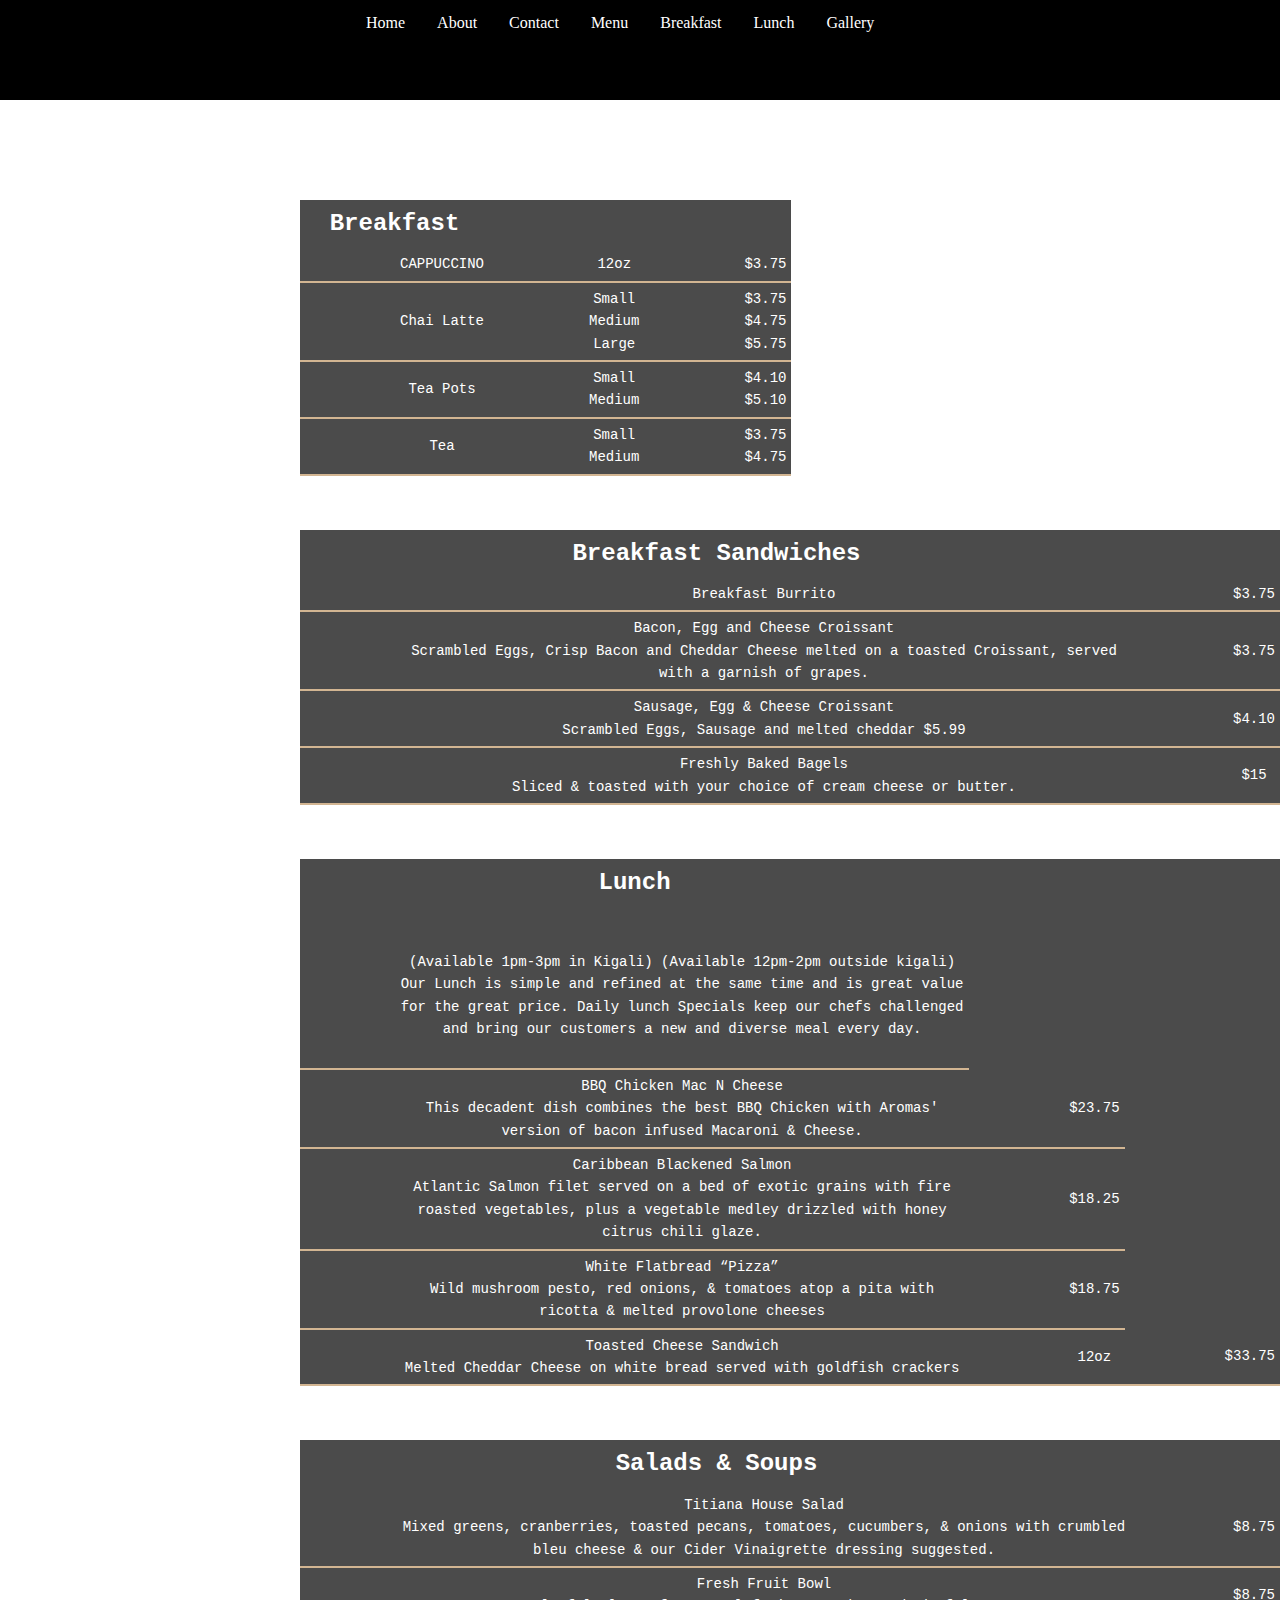
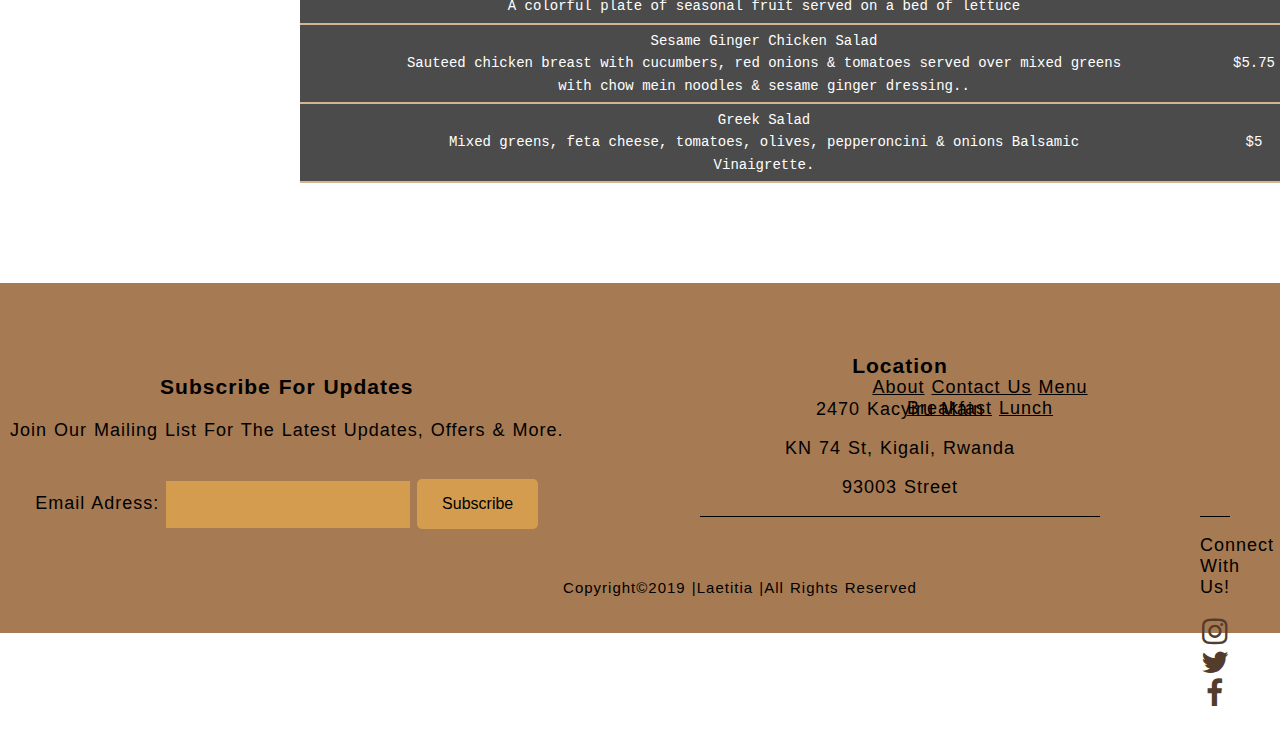
<file: menu.html>
<!DOCTYPE html>
<html>
<head>
  <meta charset="UTF-8">
  <meta name="viewport" content="width=device-width, initial-scale=1.0">
  <title>project</title>
  <link rel="stylesheet" type="text/css" href="menu.css">
  <link rel="stylesheet" href="https://cdnjs.cloudflare.com/ajax/libs/font-awesome/4.7.0/css/font-awesome.min.css">
</head>
<body>
 <div class="break">
 <header>
    <div id="logo"> 
            <!--<img src="https://s3-us-east-2.amazonaws.com/designevo/projects/uid-679327/f9939897dea15fabae82dccd0229c8f9/preview.png?t=1560172011819">-->
    </div>
    <nav>
      <ul id="home">
        <li><a href="index.html">Home</a></li>
        <li><a href="index.html">About</a></li>
        <li><a href="index.html">Contact</a>
        <li><a href="menu.html">Menu</a></li>
        <li><a href="#breakfast">Breakfast</a></li>
        <li><a href="#lunch">Lunch</a></li>
        <li><a href="gallery.html">Gallery</a></li>
      </ul>
    </nav>
  </header>
  <div class="fixed">
    <p> <!-- <img src="https://srv2.imgonline.com.ua/result_img/imgonline-com-ua-ReplaceColor-yaWklqV9A6rLmIH.jpg"></p>-->
    <!--<p >Menu</p>-->
    <table id="breakfast">
      <tr>
        <th><strong>Breakfast</strong></th>
      </tr>
      <tr>
        <td>CAPPUCCINO</td>
        <td>12oz</td>
        <td>$3.75</td>
      </tr>
      <tr>
        <td>Chai Latte</td>
        <td>Small <br> Medium<br>Large</td>
        <td>$3.75 <br>$4.75 <br>$5.75</td>
      </tr>
      <tr>
        <td>Tea Pots</td>
        <td>Small <br> Medium</td>
        <td>$4.10 <br>$5.10 </td>
      </tr>
      <tr>
       <td>Tea</td>
       <td>Small <br> Medium</td>
       <td>$3.75 <br>$4.75 </td>
     </tr>
    </table> <br><br><br>
    <table id="BreakfastSandwiches">
      <tr>
        <th><strong>Breakfast Sandwiches</strong></th>
      </tr>
      <tr>
        <td>Breakfast Burrito</td>
        <td>$3.75</td>
      </tr>
      <tr>
       <td>Bacon, Egg and Cheese Croissant<br>
          Scrambled Eggs, Crisp Bacon and Cheddar Cheese melted on a toasted Croissant, served with a garnish of grapes.
       </td>
       <td>$3.75 </td>
      </tr>
      <tr>
       <td>Sausage, Egg & Cheese Croissant<br>
         Scrambled Eggs, Sausage and melted cheddar $5.99
        </td>
       <td>$4.10 </td>
      </tr>
      <tr>
        <td>Freshly Baked Bagels<br>
             Sliced & toasted with your choice of cream cheese or butter.</td>
            
        <td>$15 </td>
            
      </tr>
    </table> <br><br><br>
    <table id="lunch">
     <tr>
      <th style="text-align:center"><strong>Lunch</strong><br><br>
      </th>
      </tr>
      <tr>
        <td style="text-align:center">(Available 1pm-3pm in Kigali) (Available 12pm-2pm outside kigali)
            Our Lunch is simple and refined at the same 
            time and is great value for the great price. Daily lunch Specials keep our
            chefs challenged and bring our customers a new and diverse meal every day.  
            <br><br>
        </td>
      </tr>
      <tr>
      <td>BBQ Chicken Mac N Cheese<br>
            This decadent dish combines the best BBQ Chicken with Aromas' version of bacon infused Macaroni & Cheese.</td>
             
      <td>$23.75</td>
            
     </tr>
     <tr>
      <td>Caribbean Blackened Salmon <br>
         Atlantic Salmon filet served on a bed of exotic grains with fire roasted vegetables, plus a vegetable medley drizzled with honey citrus chili glaze.<br></td>
             
      <td>$18.25</td>
            
     </tr>
     <tr>
      <td>White Flatbread “Pizza”<br>
      Wild mushroom pesto, red onions, & tomatoes atop a pita with ricotta & melted provolone cheeses<br></td>
      <td>$18.75</td>
     </tr>
     <tr>
      <td>Toasted Cheese Sandwich <br>
         Melted Cheddar Cheese on white bread served with goldfish crackers<br></td>
       <td>12oz</td>
       <td>$33.75</td>
      </tr>
    </table>
         <br><br><br>
    <table id="SaladsSoups">
      <tr>
      <th><strong>Salads & Soups</strong></th>
      </tr>
      <tr>
      <td>Titiana House Salad<br>
                Mixed greens, cranberries, toasted pecans, tomatoes, cucumbers, & onions with crumbled bleu cheese & our Cider Vinaigrette dressing suggested.</td>
           
      <td>$8.75</td>
      </tr>
      <tr>
      <td>Fresh Fruit Bowl<br>
           A colorful plate of seasonal fruit served on a bed of lettuce</td>
      <td>$8.75</td>
      </tr>
      <tr>
      <td>Sesame Ginger Chicken Salad <br>
        Sauteed chicken breast with cucumbers, red onions & tomatoes served over mixed greens with chow mein noodles & sesame ginger dressing..<br></td>
      <td>$5.75</td>
      </tr>
      <tr>
      <td>Greek Salad<br>
         Mixed greens, feta cheese, tomatoes, olives, pepperoncini & onions  Balsamic Vinaigrette.<br>
      <td>$5</td>
     </tr>
   </table>
   </div>
   
</DIV>
<footer>
<div>
  <form >
  <h3>Subscribe For Updates</h3> 
  <p>Join our mailing list for the latest updates, offers & more.</p>
  Email Adress: <input type="text" name="fname">
  <input type="submit" value="Subscribe" id="sub">
  </form>
  
  <!--<div class="contact">-->
  <!--  <h3>contact </h3>-->
  <!-- <p> Reption:+250788452321</p>-->
  <!-- <p> Manager:+2507884525672</p>-->
  <!-- <p>Email:titianas@gmail.com</p>-->
  <!--  </div>-->
    
    <div class="contact">
    <h3 stye="float:right">Location</h3>
    <p>2470 Kacyiru Main </p>
    <p>KN 74 St, Kigali, Rwanda </p>
      <p>93003 street</p>
    </div>
    <div class="adress">
    <a href="#me" style="color:black">About</a>
     <a href="#sliding-background" style="color:black">Contact us</a>
     <a href="menu.html" style="color:black" >Menu</a><br>
     <a href="menu.html" style="color:black">Breakfast</a>
     <a href="menu.html"  style="color:black">Lunch</a>
    </div>
 
   </div>
    <p id="copy"> <small>copyright&copy;2019 |laetitia |all rights reserved</small></p>
   <div class="logo">
   <p>Connect with Us!</p>
   <ul id="icons">
     <a href="https://www.instagram.com/accounts/login/" TARGET="blank"> <i class="fa fa-instagram" style="font-size:30px;color:#533C2C;"></i> </a> 
     <a href="https://twitter.com/login" TARGET="blank"> <i class="fa fa-twitter" style="font-size:30px;color:#533C2C;" ></i> </a> 
     <a href="https://www.facebook.com/" TARGET="blank"> <i class="fa fa-facebook" style="font-size:30px;color:#533C2C; "></i> </a> 
  <!--<li> <a href="#"></a><img src="https://assets.dryicons.com/uploads/icon/svg/8435/4d1243a1-facb-489c-bac9-d26e1083de3f.svg"style="margin-left:450p;width:20px;"> </a></li>-->
    </ul>
    </div>
  
  
   
</footer>
  </body>
</html>
</file>
<file: menu.css>
body{
   margin:auto;
  /*width:1200px;*/
  padding:0;
 background-image:url('https://media-cdn.tripadvisor.com/media/photo-s/0e/aa/36/7f/breakfast-quiche-salad.jpg');
 background-size:cover;
  background-attachment: fixed;
/*https://media-cdn.tripadvisor.com/media/photo-s/0e/aa/36/7f/breakfast-quiche-salad.jpg*/
/*https://images.pexels.com/photos/1415555/pexels-photo-1415555.jpeg?auto=format%2Ccompress&cs=tinysrgb&dpr=1&w=500*/
 
}
header {
margin:0;
padding:0;
  /*width:1200px;*/
background-color:black;
 /*position: fixed;*/
/*-background-image:url('https://s3-us-east-2.amazonaws.com/designevo/projects/uid-679327/f9939897dea15fabae82dccd0229c8f9/preview.png?t=1560172011819')*/
background-repeat:no-repeat;
 background-attachment: fixed;
}
.container{
  padding:0;
  margin-top:-20px;
  /*width:1200px;*/
  /*width:1200px;*/
}
#logo{
 margin-left:400px;
}

nav {
height: 100px; 

}

ul {
list-style-type: none; 
margin: 0; 
padding: 0; 
overflow: hidden; 
/*background-color: #533C2C; */
text-align:center;
}

li {
float: left; 
}

#menu {
float: right; 
padding-right: 30px; 
}

#home {
padding-left: 350px; 
}

li a {
display: block; 
color: white; 
text-align: center; 
padding: 14px 16px; 
text-decoration: none; 
}

/* Change the link color to #111 (black) on hover */
li a:hover {
background-color: rgb(212,156,79);

}
table,th,td,tr{
  padding: 5px;
  border-collapse: collapse;
   font-size:14px;
  line-height: 1.6;
   font-family:monospace;
   color:white;
  /*color:black;*/
  margin-left:300px;
}
th{
  font-size:24px;
}
td{
  padding-left:100px;
   border-bottom: 2px solid #C09665;
   font-size:14px;
  line-height: 1.6;;
   font-family:monospace;
   color:white;
}
table,h1{
  text-align:center;
  color:#533C2C;
}
th{
 font-size:24px;
  line-height: 1.6;;
   font-family:monospace; 
   color:white;
   text-align:center;
}

#breakfast{
  margin-top:100px;
  background-color:black;
  opacity: 0.7;
}
table{
  background-color:black;
  opacity: 0.7;
}
/*#lunch{*/
/*   background-color: black;*/
/*  opacity: 0.7;*/
/*}*/
/*#BreakfastSandwiches{*/
/*  background-color: black;*/
/*  opacity: 0.7; */
/*}*/
/*#SaladsSoups{*/
/* background-color: black;*/
/*  opacity: 0.7; */
/*}*/
footer{
  text-align :center;
  padding-top:50px;
  background-color:#A67A53;
  color:black;
  text-transform: capitalize;
   height:300px;
   font-size:18px;
   font-family: Helvetica, Arial, sans-serif;
  letter-spacing:1px;
  word-spacing:1px;
  width:100%;
  margin-top:100px;
 }
 form{
   float:left;
margin-left:10px;

 }
#sub{
   
  background-color: rgb(212,156,79);
  margin-top:20px;
  color: black;
  font-size: 16px;
  padding: 16px 25px;
  border: none;
  cursor: pointer;
  border-radius:5px;
  text-align:center;
  text-transform:capitalize;
   
 }
 input[type=text] {
  width:35%;
  padding:16px 25px;
  background-color: rgb(212,156,79);
  border:none;
}
 #sub:hover{
   background-color:white;
 }
 
.logo{
 border-top:1px solid black; 
margin-top:-100px;
margin-right:50px;
margin-left:1200px;
  
}
.contact{
width:400px;
  margin-left:700px;
  border-bottom:1px solid black;

  
}
.adress{
  float:right;
  width:300px;
  margin-top:-140px;
  margin-right:150px;
   color:black;
  font-size:18px;
  text-decoration:none;
   
}
#copy{
margin-top:60px;
background-color:#A67A53;
margin-left:200px;
}
</file>
